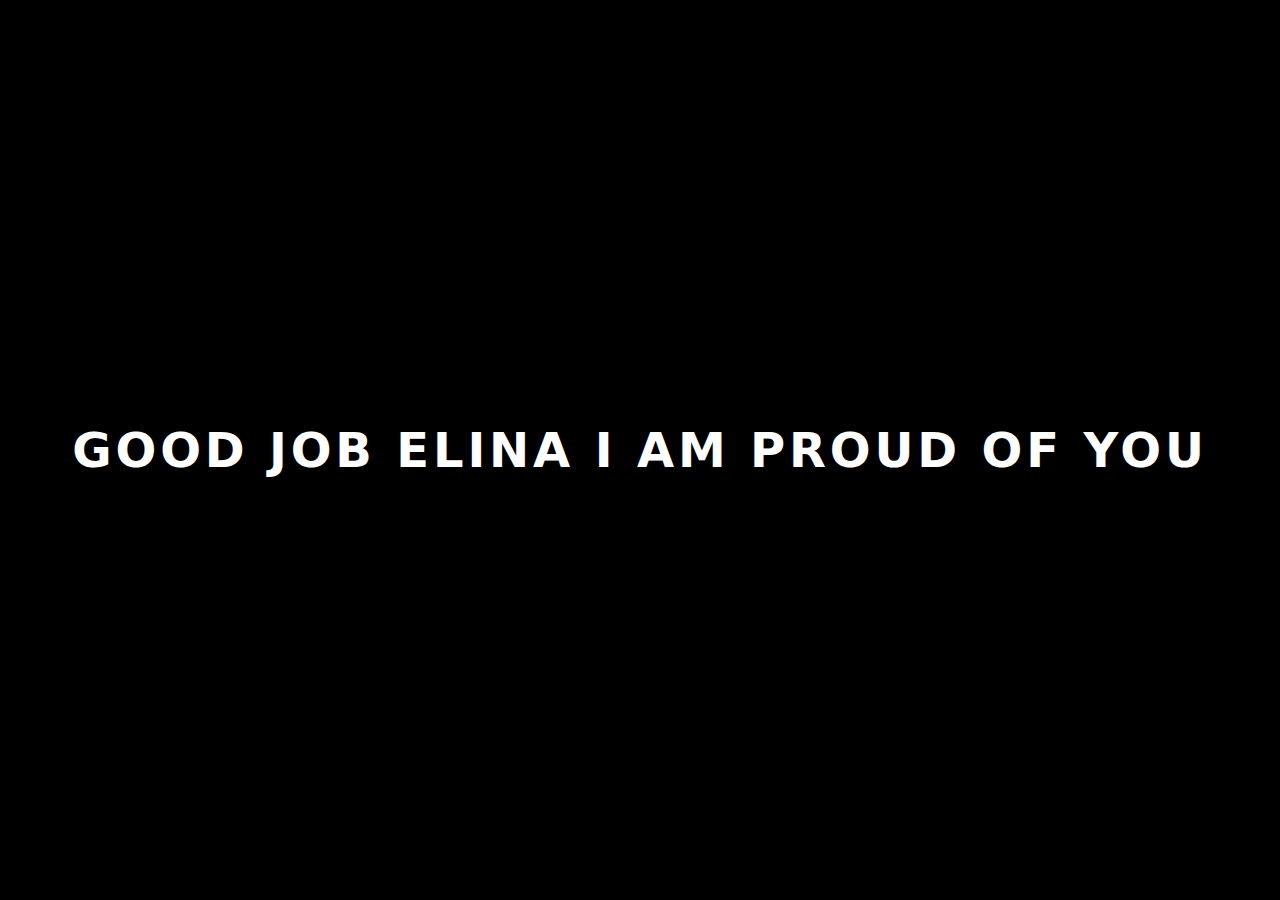
<file: celebrate.html>
<!DOCTYPE html>
<html lang="en">
<head>
    <meta charset="UTF-8">
    <title>Good Job Elina</title>
    <meta name="viewport" content="width=device-width, initial-scale=1.0">
    <style>
        * {
            box-sizing: border-box;
        }

        body {
            margin: 0;
            height: 100vh;
            display: flex;
            justify-content: center;
            align-items: center;
            background: #000000;
            color: #ffffff;
            font-family: system-ui, -apple-system, BlinkMacSystemFont, "Segoe UI", sans-serif;
            text-align: center;
        }

        h1 {
            font-size: clamp(1.8rem, 4vw, 3rem);
            letter-spacing: 0.08em;
            text-transform: uppercase;
            padding: 0 1rem;
        }
    </style>
</head>
<body>
    <h1>GOOD JOB ELINA I AM PROUD OF YOU</h1>
</body>
</html>
</file>
